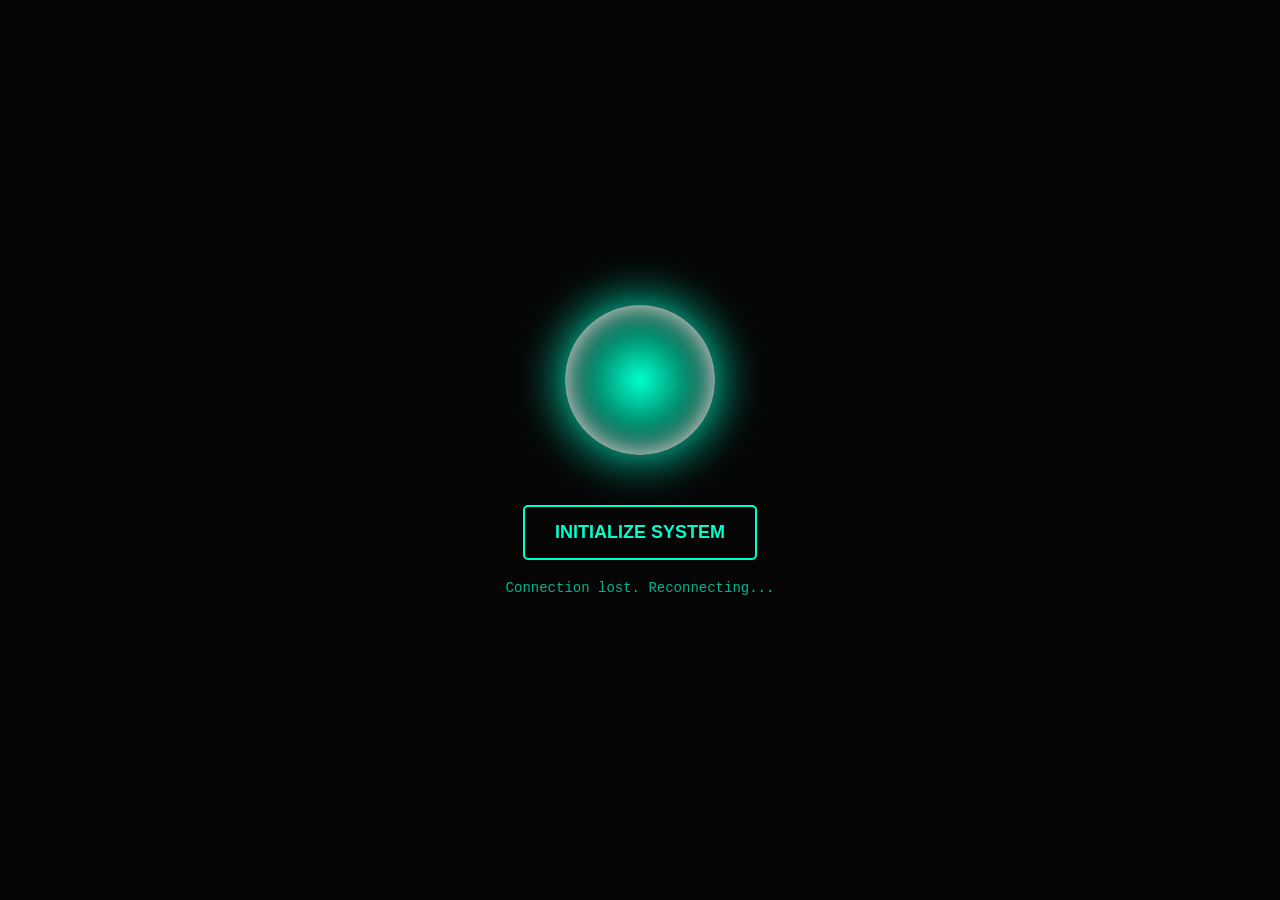
<file: frontend/index.html>
<!DOCTYPE html>
<html lang="en">
<head>
    <meta charset="UTF-8">
    <title>F.R.I.D.A.Y. Interface</title>
    <link rel="stylesheet" href="style.css">
</head>
<body>

    <div id="friday-core"></div>
    
    <button id="init-btn">INITIALIZE SYSTEM</button>
    <div id="status-text">System Offline. Awaiting initialization.</div>

    <script src="friday_logic.js"></script>
</body>
</html>
</file>
<file: frontend/style.css>
body {
    margin: 0; padding: 0;
    background-color: #050505;
    display: flex; flex-direction: column;
    align-items: center; justify-content: center;
    height: 100vh; font-family: 'Courier New', Courier, monospace;
    color: #00ffcc; overflow: hidden;
}

 /* The Holographic Orb */
 #friday-core {
    width: 150px; height: 150px;
    border-radius: 50%;
    background: radial-gradient(circle, #00ffcc 0%, #004433 70%, #000000 100%);
    box-shadow: 0 0 50px #00ffcc, inset 0 0 30px #ffffff;
    transition: transform 0.05s ease-out, box-shadow 0.05s ease-out;
    margin-bottom: 50px;
}

/* Browser Security: We need a button to activate the microphone */
#init-btn {
    padding: 15px 30px; font-size: 18px; font-weight: bold;
    background: transparent; color: #00ffcc;
    border: 2px solid #00ffcc; border-radius: 5px;
    cursor: pointer; transition: 0.3s;
}

#init-btn:hover { background: #00ffcc; color: #000; }
        
#status-text { margin-top: 20px; font-size: 14px; opacity: 0.7; }
</file>
